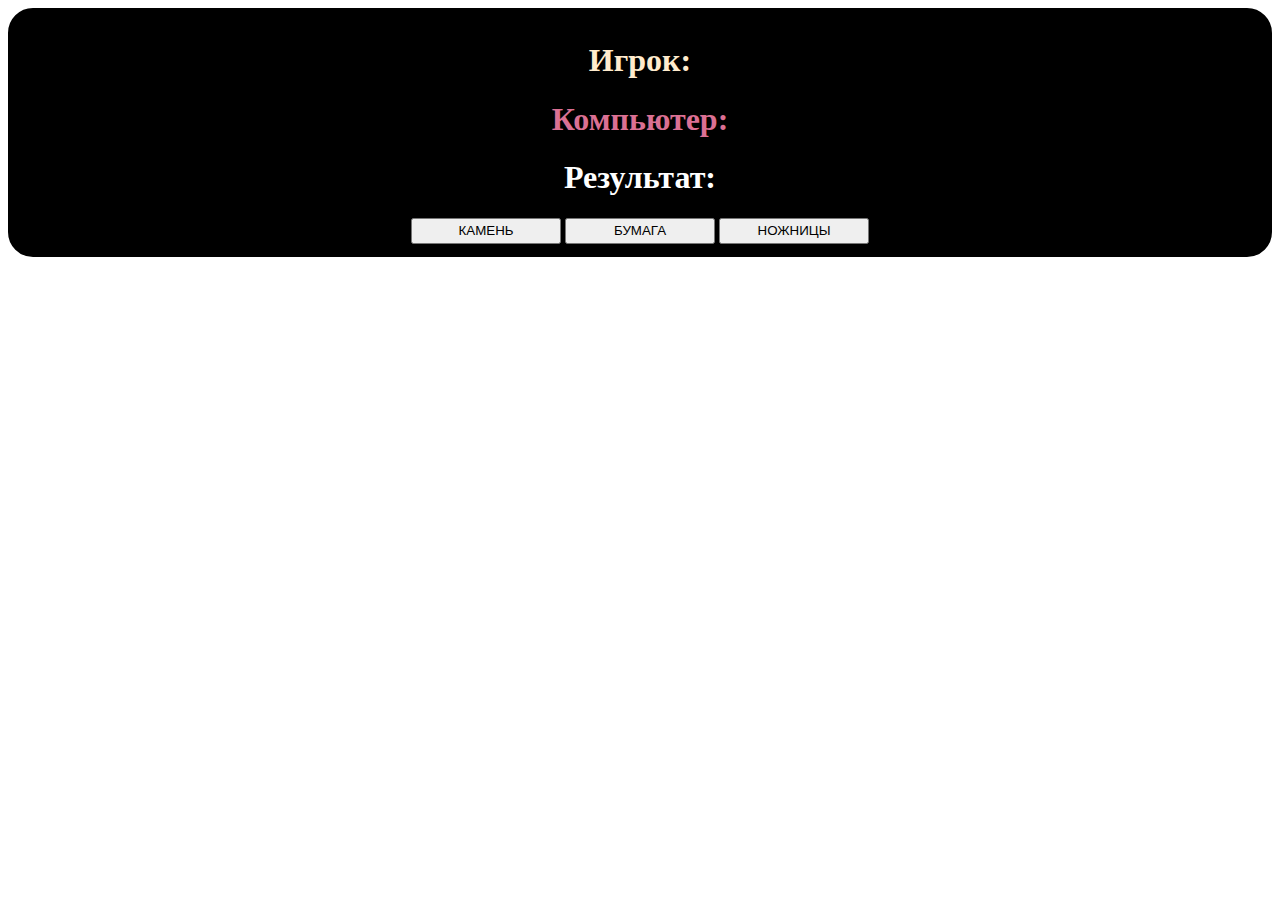
<file: index.htm>
<!DOCTYPE html>
<html lang="en">
<head>
    <meta charset="UTF-8">
    <meta http-equiv="X-UA-Compatible" content="IE=edge">
    <meta name="viewport" content="width=device-width, initial-scale=1.0">
    <title>Document</title>
    <link rel="stylesheet" href="style.css">
</head>
<body>
    <div id="gameDiv">
        <h1 class="gameText" id="playerText">Игрок: </h1>
        <h1 class="gameText" id="computerText">Компьютер: </h1>
        <h1 class="gameText" id="resultText">Результат: </h1>

        <button class="choiceBtn">КАМЕНЬ</button>
        <button class="choiceBtn">БУМАГА</button>
        <button class="choiceBtn">НОЖНИЦЫ</button>
    </div>
    <script src="index.js"></script>
</body>
</html>
</file>
<file: style.css>
.choiceBtn{
    line-height: 20px;
    width: 150px;
}
#gameDiv{
    border: 3px solid;
    border-radius: 25px;
    padding: 10px;
    background-color: black;
    text-align: center;
}
#playerText{
    color: blanchedalmond;
}
#computerText{
    color: palevioletred;
}
#resultText{
    color: white;
}
</file>
